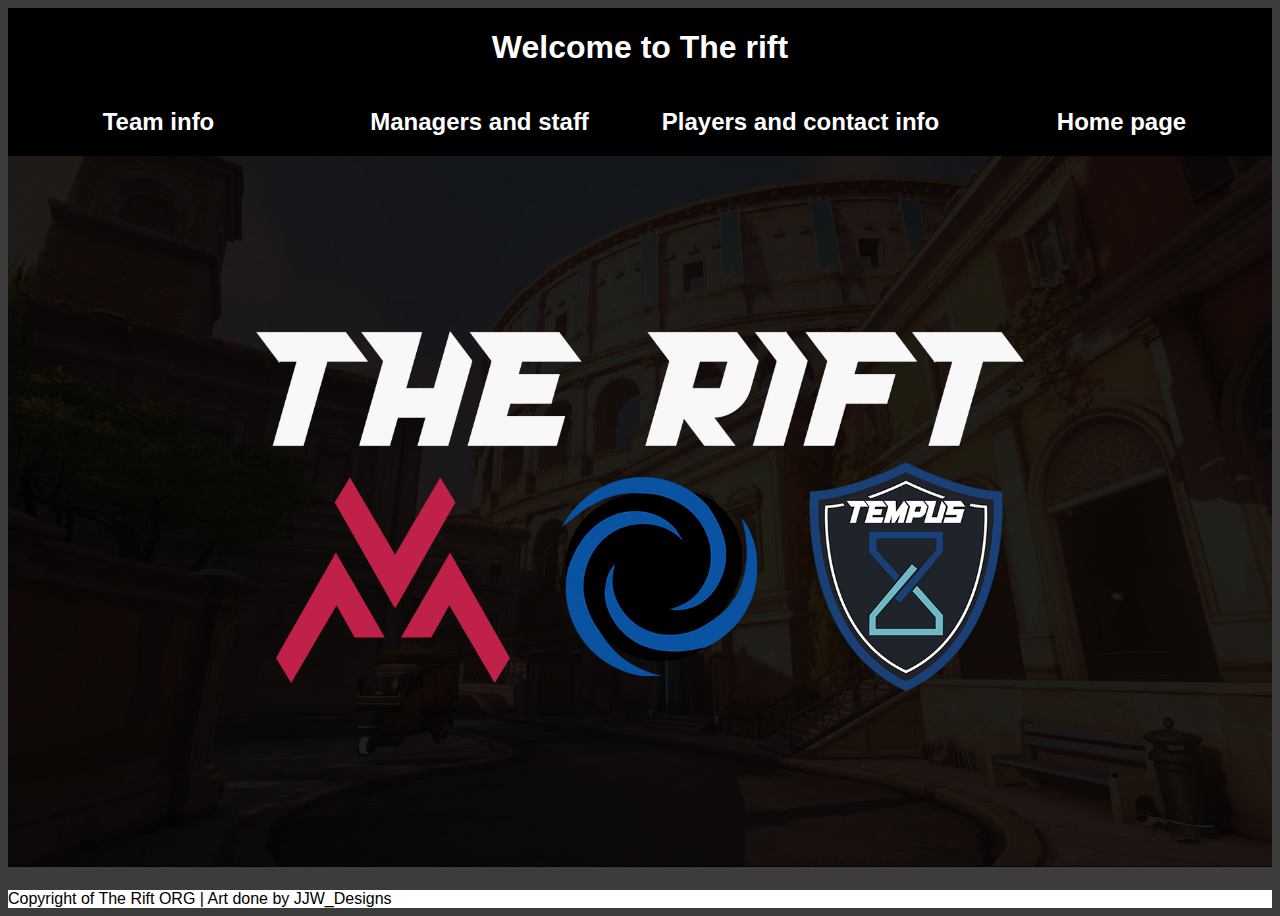
<file: index.html>
<!DOCTYPE html>
<html lang="en">
<head>
    <meta charset="UTF-8">
    <meta http-equiv="X-UA-Compatible" content="IE=edge">
    <meta name="viewport" content="width=device-width, initial-scale=1.0">
    <title>Document</title>
    <link rel="stylesheet" href="style.css">
    
</head>

<body>
<header>
    <h1>Welcome to The rift</h1>
  </header>
  <article>
      <div class="grid1">
        <div><h2><a href="http://127.0.0.1:5500/teaminfo.html">Team info</a></h2></div>
        <div><h2><a href="http://127.0.0.1:5500/staffandmanagers.html">Managers and staff</a></h2></div>
        <div><h2><a href="http://127.0.0.1:5500/teams.html">Players and contact info</a></h2></div>
        <div><h2><a href="http://127.0.0.1:5500/index.html">Home page</a></h2></div>
      </div>
     <img src="Server_Invite_v3.jpg" alt="The Rift's banner with team logo's" width="100%">
    </article>
        <main class="bg">
      </main>

  <footer>
    Copyright of The Rift ORG | Art done by <a class="afooter" href="https://www.behance.net/JJW-Designs">JJW_Designs</a>
  </footer>
 </div>
</body>
</html>
</file>
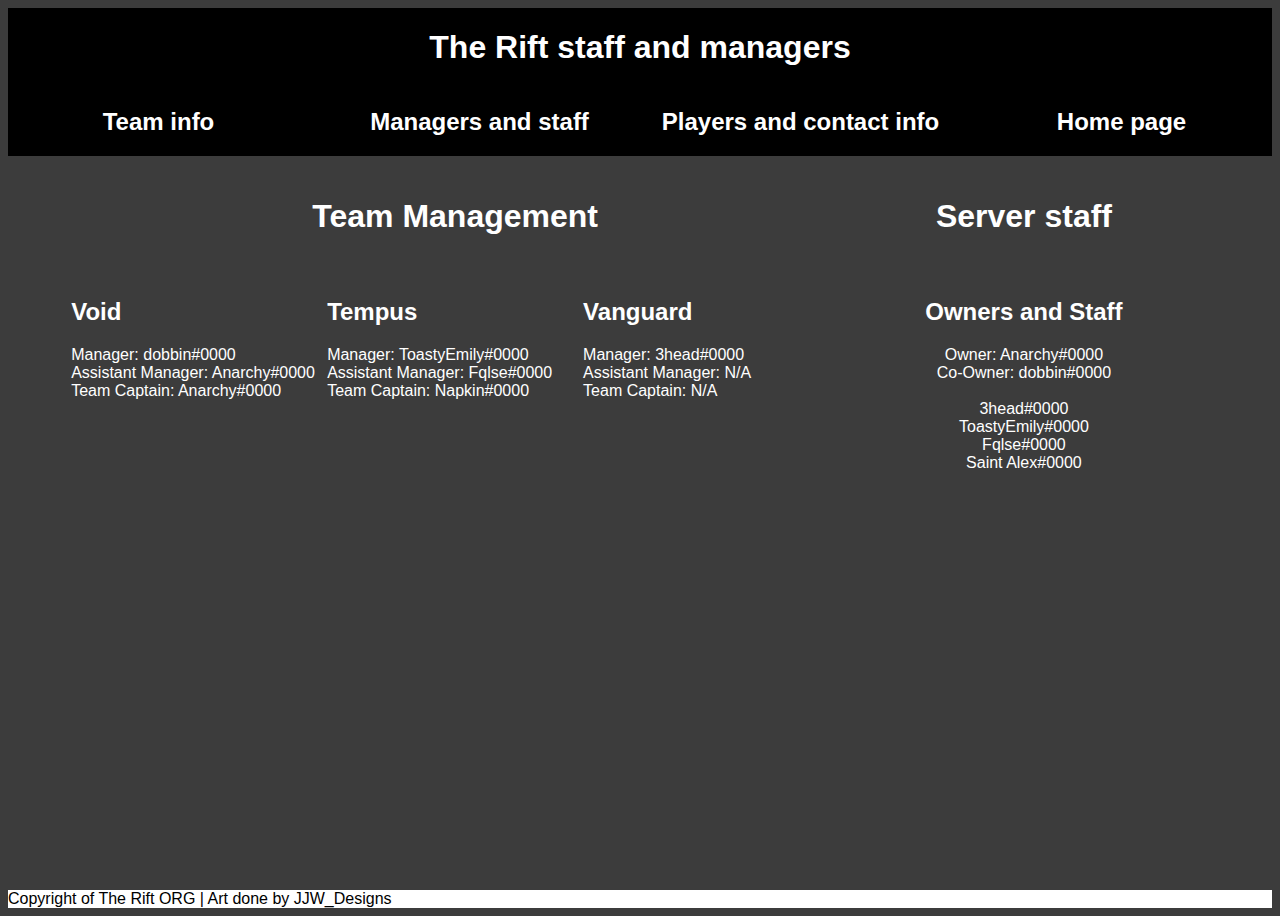
<file: staffandmanagers.html>
<!DOCTYPE html>
<html lang="en">
<head>
    <meta charset="UTF-8">
    <meta http-equiv="X-UA-Compatible" content="IE=edge">
    <meta name="viewport" content="width=device-width, initial-scale=1.0">
    <title>Document</title>
    <link rel="stylesheet" href="style.css">
    
</head>

<body>
<header>
    <h1>The Rift staff and managers</h1>
  </header>
  <article>
      <div class="grid1">
        <div><h2><a href="http://127.0.0.1:5500/teaminfo.html">Team info</a></h2></div>
        <div><h2><a href="http://127.0.0.1:5500/staffandmanagers.html">Managers and staff</a></h2></div>
        <div><h2><a href="http://127.0.0.1:5500/teams.html">Players and contact info</a></h2></div>
        <div><h2><a href="http://127.0.0.1:5500/index.html">Home page</a></h2></div>
      </div>
      <div class="header1">
      <div><h4>Team Management</h4></div>
      <div><h4>Server staff</h4></div>
    </div>
      <div class="teamgrid">
        <div><h2>Void</h2></div>
        <div><h2>Tempus</h2></div>
        <div><h2>Vanguard</h2></div>
        <div><h2 class="centered">Owners and Staff</h2></div>
        
      </div>
      <div class="boxgrid" class="text1">
        <div>Manager: dobbin#0000</div> <!--tag lines (#0000) are not real as these are real people and i don't want to show their tags without permission. its the same for all pages that include tag lines-->
        <div>Manager: ToastyEmily#0000</div>
        <div>Manager: 3head#0000</div>
        <div class="centered">Owner: Anarchy#0000</div>
        <div>Assistant Manager: Anarchy#0000</div>
        <div>Assistant Manager: Fqlse#0000</div>
        <div>Assistant Manager: N/A</div>
        <div class="centered">Co-Owner: dobbin#0000</div>
        <div>Team Captain: Anarchy#0000</div>
        <div>Team Captain: Napkin#0000</div>
        <div>Team Captain: N/A </div>
        <div class="centered"> <br> 3head#0000 <br> ToastyEmily#0000 <br> Fqlse#0000 <br> Saint Alex#0000</div>
      </div>
        
    </article>
        <main class="bg">
          
    
</main>

  <footer>
    Copyright of The Rift ORG | Art done by <a class="afooter" href="https://www.behance.net/JJW-Designs">JJW_Designs</a>
  </footer>
 </div>
</body>
</html>
</file>
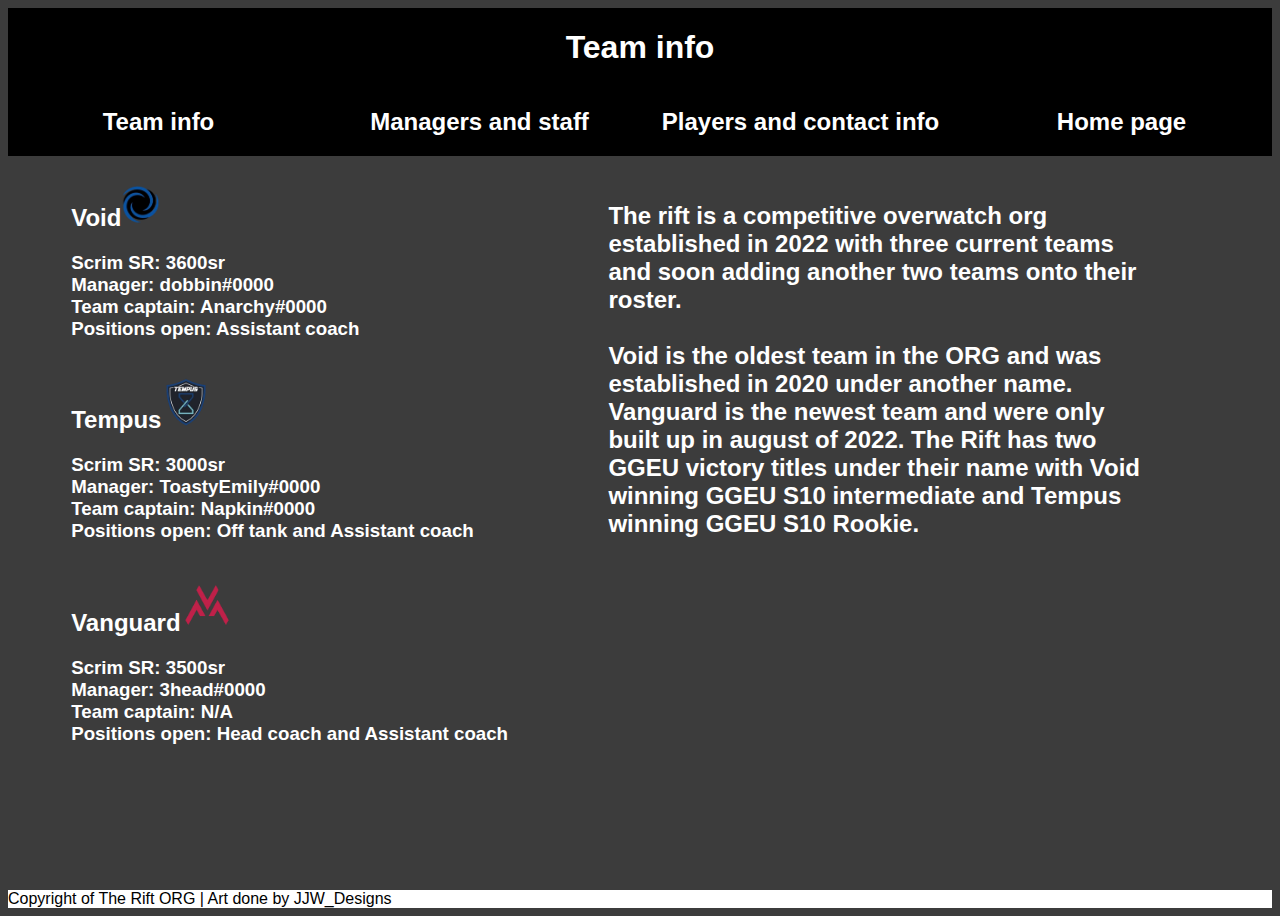
<file: teaminfo.html>
<!DOCTYPE html>
<html lang="en">
<head>
    <meta charset="UTF-8">
    <meta http-equiv="X-UA-Compatible" content="IE=edge">
    <meta name="viewport" content="width=device-width, initial-scale=1.0">
    <title>Document</title>
    <link rel="stylesheet" href="style.css">
    
</head>

<body>
<header>
    <h1>Team info</h1>
  </header>
  <article>
      <div class="grid1">
        <div><h2><a href="http://127.0.0.1:5500/teaminfo.html">Team info</a></h2></div>
        <div><h2><a href="http://127.0.0.1:5500/staffandmanagers.html">Managers and staff</a></h2></div>
        <div><h2><a href="http://127.0.0.1:5500/teams.html">Players and contact info</a></h2></div>
        <div><h2><a href="http://127.0.0.1:5500/index.html">Home page</a></h2></div>
      </div>

      <div class="teamgrid1" class="text1">
        <div class="teamgrid2"><h2><a href="http://127.0.0.1:5500/void.html">Void</a><img src="ihope2.png" alt="Void Logo" width="50" height="50" ></h2><h3> Scrim SR: 3600sr <br> Manager: dobbin#0000 <br> Team captain: Anarchy#0000 <br> Positions open: Assistant coach </h3></div>
        <div class="teamgrid3"><h2>The rift is a competitive overwatch org established in 2022 with three current teams and soon adding another two teams onto their roster. <br><br> Void is the oldest team in the ORG and was established in 2020 under another name. 
          Vanguard is the newest team and were only built up in august of 2022. The Rift has two GGEU victory titles under their name with Void winning GGEU S10 intermediate and Tempus winning GGEU S10 Rookie.</h2></div>
        <div class="teamgrid2"><h2><a href="http://127.0.0.1:5500/tempus.html">Tempus</a><img src="999416676372189234.webp" alt="Tempus Logo" width="50" height="50"></h2><h3>Scrim SR: 3000sr <br> Manager: ToastyEmily#0000 <br> Team captain: Napkin#0000 <br> Positions open: Off tank and Assistant coach</h3></div>
        <div class="teamgrid2"><h2><a href="http://127.0.0.1:5500/vanguard.html">Vanguard</a><img src="shit works L.png" alt="Vanguard Logo" width="50" height="50"></h2><h3>Scrim SR: 3500sr <br> Manager: 3head#0000 <br> Team captain: N/A <br> Positions open: Head coach and Assistant coach</h3></div>
      </div>
    </article>
    
        <main class="bg">
          
    
</main>

  <footer>
  Copyright of The Rift ORG | Art done by <a class="afooter" href="https://www.behance.net/JJW-Designs">JJW_Designs</a>
  </footer>
 </div>
</body>
</html>
</file>
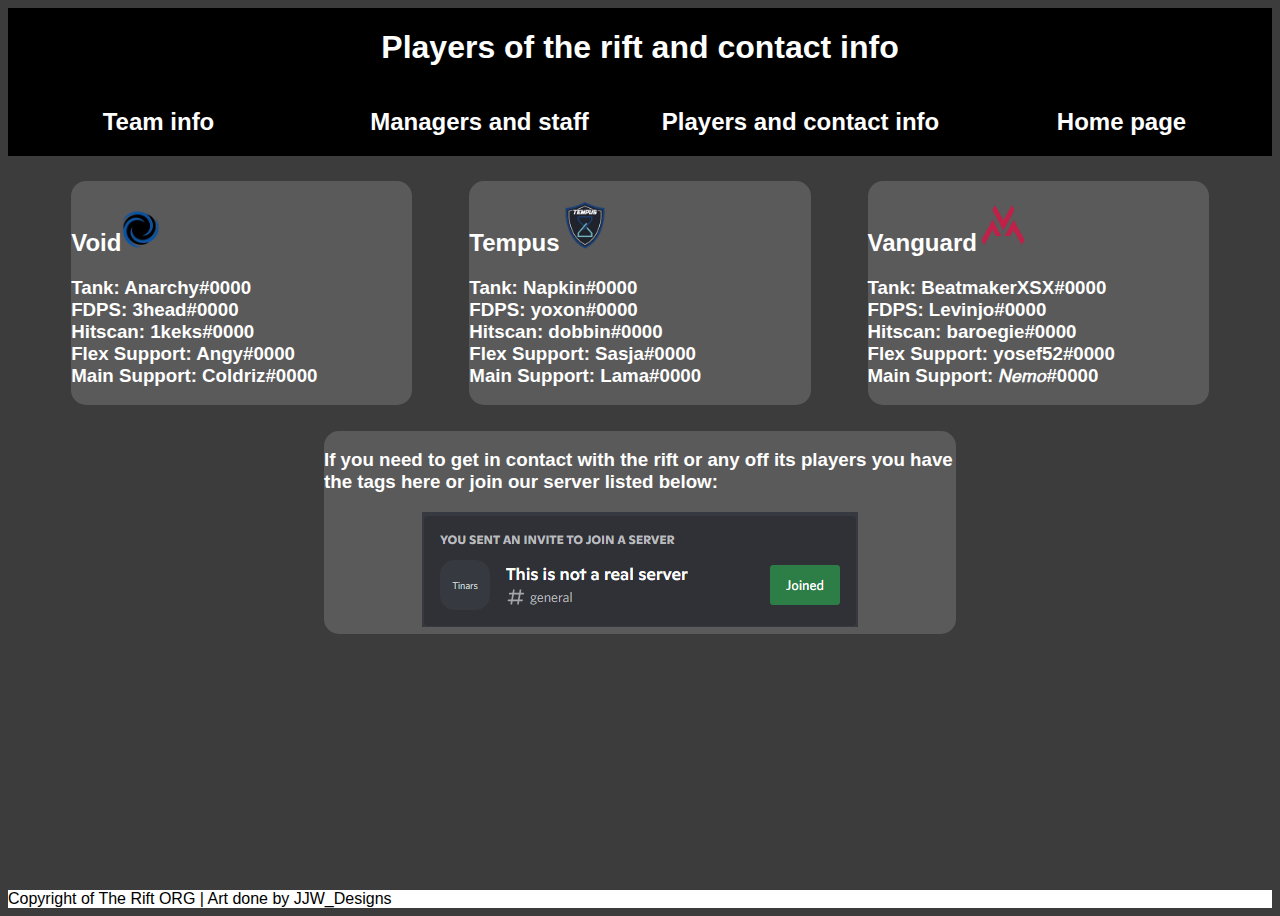
<file: teams.html>
<!DOCTYPE html>
<html lang="en">
<head>
    <meta charset="UTF-8">
    <meta http-equiv="X-UA-Compatible" content="IE=edge">
    <meta name="viewport" content="width=device-width, initial-scale=1.0">
    <title>Document</title>
    <link rel="stylesheet" href="style.css">
</head>
<body>
    <header>
        <h1>Players of the rift and contact info</h1>
      </header>
    <article>

        <div class="grid1">
            <div><h2><a href="http://127.0.0.1:5500/teaminfo.html">Team info</a></h2></div>
            <div><h2><a href="http://127.0.0.1:5500/staffandmanagers.html">Managers and staff</a></h2></div>
            <div><h2><a href="http://127.0.0.1:5500/teams.html">Players and contact info</a></h2></div>
            <div><h2><a href="http://127.0.0.1:5500/index.html">Home page</a></h2></div>
          </div>

          <div  class="teamgrid4">
            <div class="colors"><h2>Void<img src="ihope2.png" alt="Void Logo" width="50" height="50" ></h2><h3>Tank: Anarchy#0000 <br> FDPS: 3head#0000 <br> Hitscan: 1keks#0000 <br>
            Flex Support: Angy#0000 <br> Main Support: Coldriz#0000</h3></div>
            <div class="colors"><h2>Tempus<img src="999416676372189234.webp" alt="Tempus Logo" width="50" height="50"></h2><h3>Tank: Napkin#0000 <br>FDPS: yoxon#0000 <br> Hitscan: dobbin#0000
            <br> Flex Support: Sasja#0000 <br> Main Support: Lama#0000</h3></div>
            <div class="colors"><h2>Vanguard<img src="shit works L.png" alt="Vanguard Logo" width="50" height="50"></h2><h3>Tank: BeatmakerXSX#0000 <br>FDPS: Levinjo#0000 <br> Hitscan: baroegie#0000
                <br> Flex Support: yosef52#0000 <br> Main Support: 𝘕𝘦𝘮𝘰#0000</h3></div>
        </div >
            <div class="grid2">
              <div  class="colors"><h3> If you need to get in contact with the rift or any off its players you have the tags here or join our server listed below:</h3> <a  href="https://discord.gg/wEBRnC8WYT"><img class="center"src="hththt.png" alt="Server invite" style="width:436px;height:115px;"></a></div>
            </div>
          

        </article>
    <footer>
        Copyright of The Rift ORG | Art done by <a class="afooter" href="https://www.behance.net/JJW-Designs">JJW_Designs</a>
      </footer>
</body>
</html>
</file>
<file: style.css>
div{
    grid-column: auto;
    color: white;
 }
h1{
   text-align: center; 
   color: white;
    
}
body {
    min-height: 100vh;
   background-color: #3c3c3c; 
    display: grid;
    grid-template-rows: auto 1fr auto;
    
  }
  
  footer{
    background-color: white;
    height: auto
  }
  
  .grid1{ 
    text-align: center;
    display: grid;
    grid-template-columns: 1fr 1fr 1fr 1fr;
    background-color: black;
    
    
    column-gap: 20px;
  }
 
  header{
    background-color: black;
  }
  a{
    color: white;
    text-decoration: none;
  }
  a:hover{
    color: #A9A9A9;
  }
  .afooter{
    color: black
  }
  .afooter:hover{
    color: #5a5a5a;
  }
  .teamgrid{
    display: grid; 
    grid-template-columns: 22.5% 22.5% 22.5% auto;
    column-gap: 0;
    margin-left: 5%;
    margin-right: 5%; 
  }
  .teamgrid1{
    display: grid; 
    grid-template-columns: 25% 25% 50%;
    column-gap: 0;
    margin-left: 5%;
    margin-right: 10%;
  }
  h4{
    color: white;
    font-size: 32px;
  }
  

  .boxgrid{
    display: grid;
    grid-template-columns: 22.5% 22.5% 22.5% auto;
    margin-left: 5%;
    margin-right: 5%;
    
  }
  

  .centered{
    text-align: center;
    
  }
  .center {
    display: block;
    margin-left: auto;
    margin-right: auto;
    width: 50%;
    margin-bottom: 1%;
  }
  .header1{
    display: grid;
    grid-template-columns: 67.5% auto;
    margin-left: 5%;
    margin-right: 5%;
    text-align: center;
  }
   .text1{
    font-size: 18px;
   }
   .teamgrid2{
    grid-column-start: 1; 
    grid-column-end: 3;
    
   }
   .teamgrid3{
    margin-top: 5%;
    grid-column-start: 3; 
    grid-column-end: 3;
    grid-row-start: 1;
    grid-row-end: 3;
   }
   * {
    font-family: "Verdana", sans-serif;
    text-decoration: none;
  } 
   .teamgrid4{
    display: grid;
    margin-top: 2%;
    margin-left: 5%;
    margin-right: 5%;
    grid-template-columns: 1fr 1fr 1fr;
    column-gap: 5%;
   }
   .colors{
    background-color:#5a5a5a;
    border-radius: 15px;
    border-left-color: #5a5a5a;
    border-left-width: 20px;
   }
   .grid2{
    display: grid;
    margin-top: 2%;
    margin-left: 25%;
    margin-right: 25%;
    
   }
</file>
